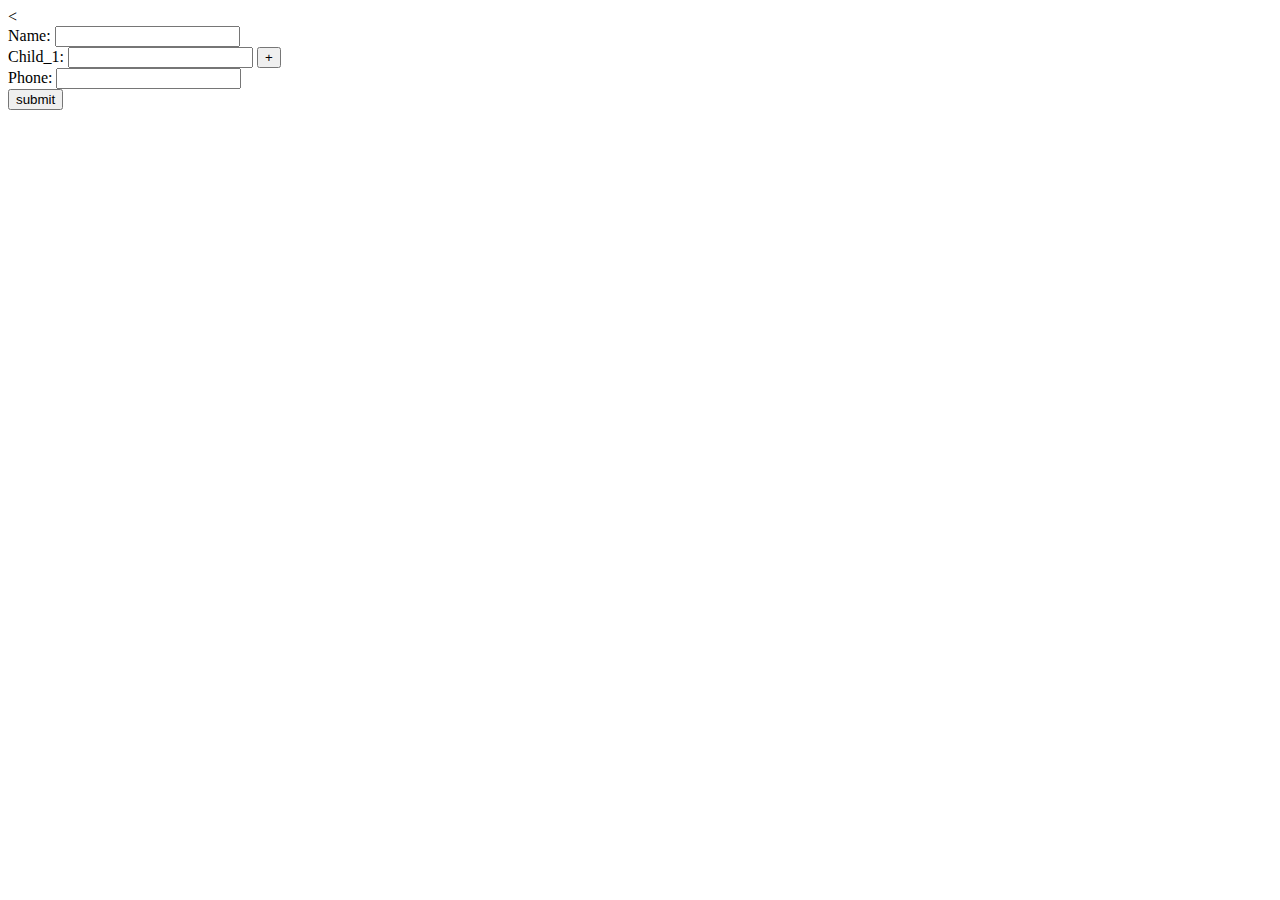
<file: dummy.html>
<<!DOCTYPE html>
<html>
<head>
  <meta charset="utf-8">
  <title></title>
  <script type="text/javascript">
    var i = 1;

function addkid() {
  i++;
  var div = document.createElement('div');
  var id = i;
  div.innerHTML = 'Child_' + id + ': <input type="text" name="child_' + id + '"/>' + ' <input type="button" id="add_kid()' + id + '" onclick="addkid()" value="+" />' + ' <input type="button" id="rem_kid()' + id + '" onclick="remkid(this)" value="-" />';
  document.getElementById('kids').appendChild(div);
}

function remkid(div) {
  document.getElementById('kids').removeChild(div.parentNode);
  i--;
}
  </script>
</head>
<body>
<form>
  Name:
  <input type="text" name="name">
  <br/>
  <div id="kids">
    Child_1:
    <input type="text" name="child_1">
    <input type="button" id="add_kid()_1" onclick="addkid()" value="+" />
  </div>
  Phone:
  <input type="text" name="phone">
  <br/>
  <input type="submit" name="submit" value="submit" />
</form>
</body>
</html>
</file>
